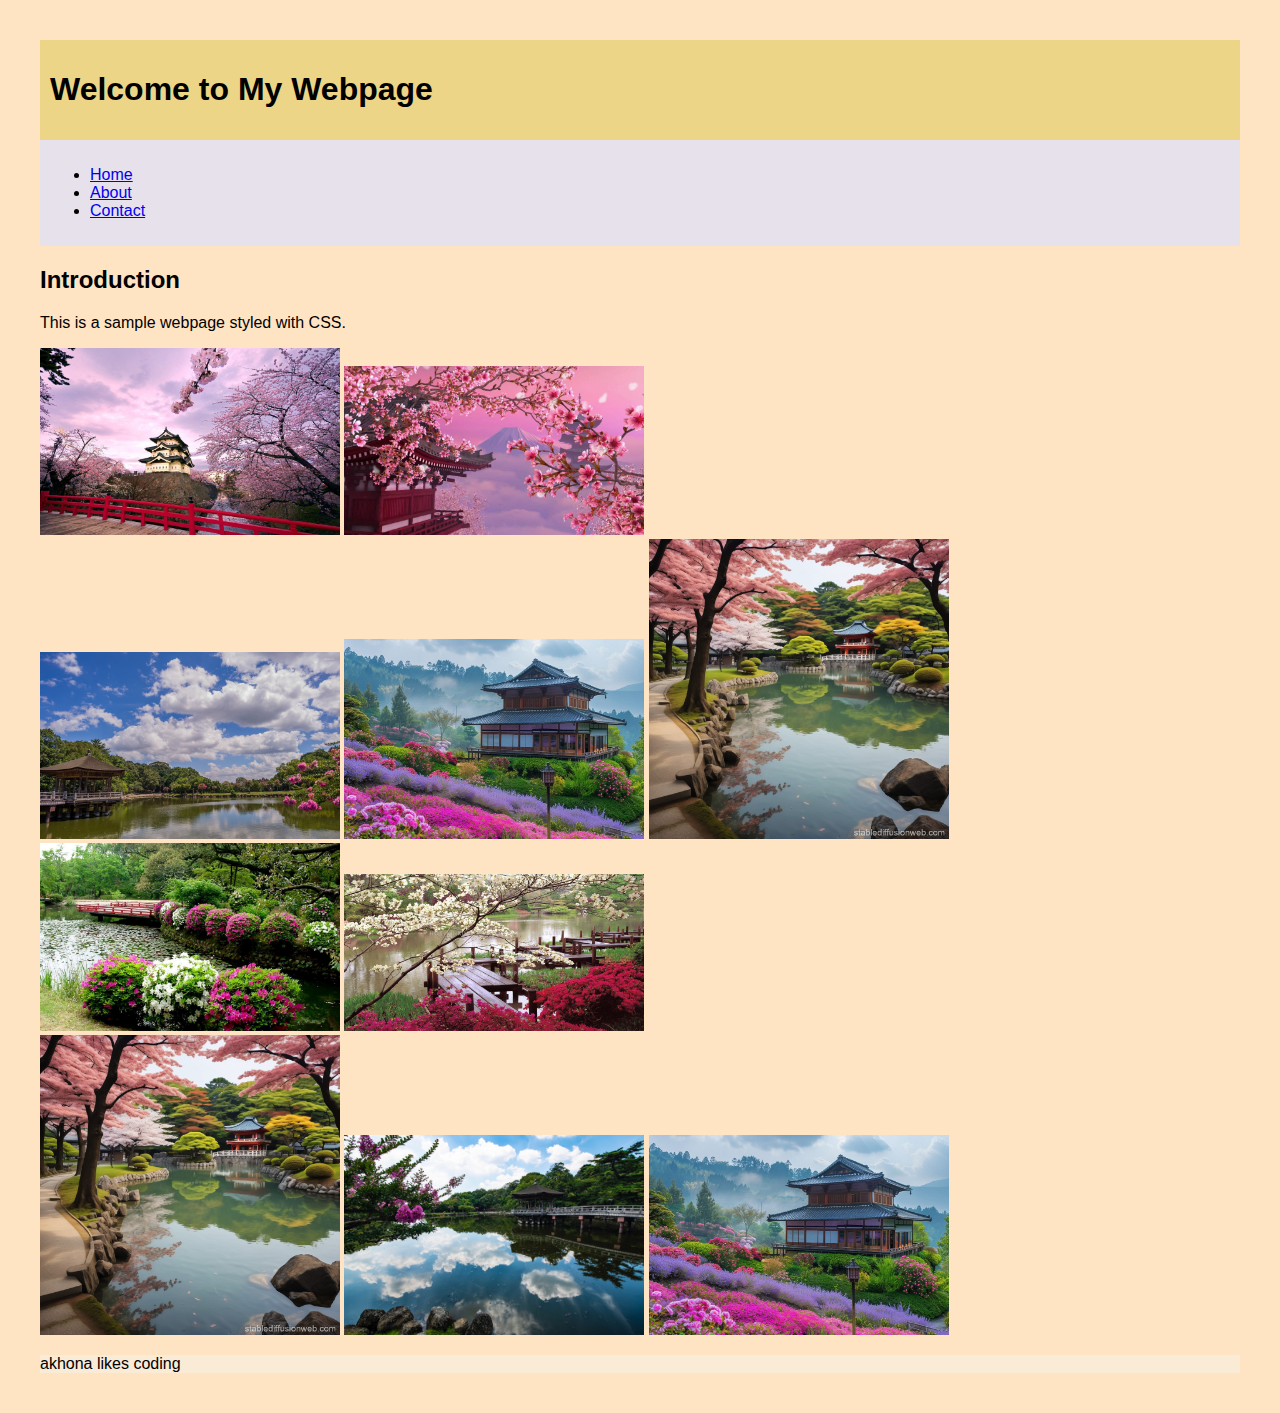
<file: index.html>
<!DOCTYPE html>
<html lang="en">
<head>
    <meta charset="UTF-8" />
    <title>My Styled Webpage</title>
    <!-- Link to external CSS stylesheet -->
    <link rel="stylesheet" href="style.css" />
</head>
    <header>
        <h1>Welcome to My Webpage</h1>
    </header>

    <nav>
        <ul>
            <li><a href="index.html">Home</a></li>
            <li><a href="about.html">About</a></li>
            <li><a href="contact.html">Contact</a></li>
        </ul>
    </nav>
<body>
  <!-- Your existing content -->
<section>
        <h2>Introduction</h2>
        <p>This is a sample webpage styled with CSS.</p>
    </section>
  <!-- Images section -->
  <div class="images-section">
<div class="images-section">
  <img src="flower2.jpg" alt="Flower 1" width="300" />
  <img src="flower3.jfif" alt="Flower 2" width="300" />
</div>
  <img src="park-3.jpg" alt="Cherry Blossom" width="300" />
  <img src="Japanese-Style1.jpg" alt="Park" width="300" />

  <!-- Additional images -->
  <img src="park4.jpg" alt="Park 4" width="300" />
  <img src="pk2.jfif" alt="Flower 1" width="300" />
  <img src="pk3.jpg" alt="Flower 2" width="300" />
</div>

<!-- Corrected images section -->
<img src="park4.jpg" alt="Park 4" width="300" />
<img src="Umikido1.jpeg" alt="Flower 1" width="300" />
<img src="Japanese-Style1.jpg" alt="Flower 2" width="300" />
    
    </body>
    <footer>
      <p>akhona likes coding</p>  

    </footer>
</html>
</file>
<file: style.css>
/* Style for body element */
body {
    font-family: Arial, sans-serif;
    font-size: 16px;
    background-color: bisque;
    margin: 20px;
}

/* Style for header element */
header {
    background-color: #ecd586;
    padding: 10px;
}

/* Style for nav element */
nav {
    background-color: #e7e1eb;
    padding: 10px;
}
body {
  font-family: Arial, sans-serif;
  margin: 40px;
  background-image: url('C:/Users/Akhona.Mathanda/Downloads/japan-park1.jpg'), 
                    url('C:/Users/Akhona.Mathanda/Downloads/japan-park2.jpg');
  background-size: cover, cover;
  background-position: center, center;
  background-repeat: no-repeat, no-repeat;
}
footer  {
    background-color: antiquewhite;
}
</file>
